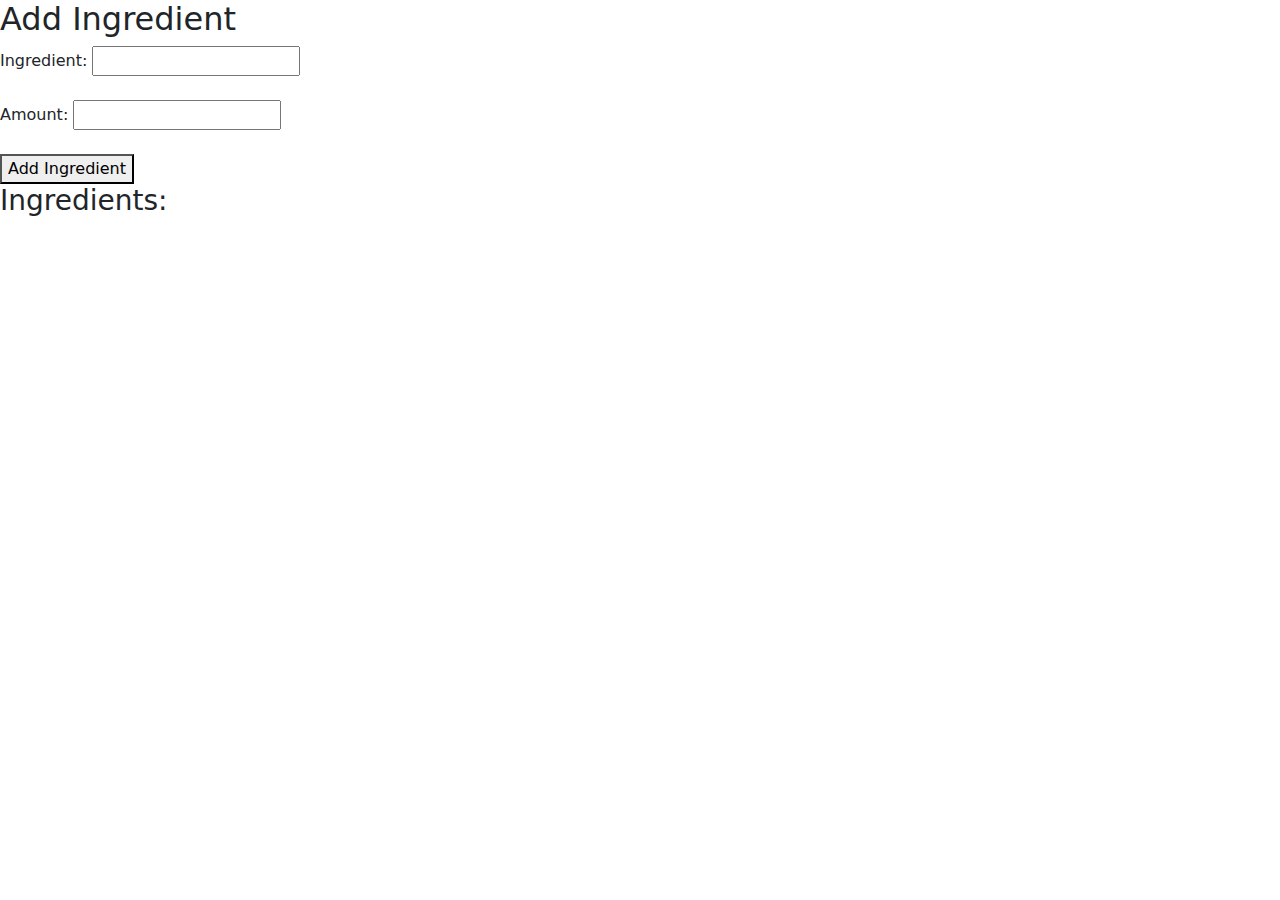
<file: DHTML/index.html>
<!DOCTYPE html>
<html lang="en">
<head>
<meta charset="UTF-8">
<title>Ingredients List</title>
<script defer src="app.js"></script>
<link href="https://cdn.jsdelivr.net/npm/bootstrap@5.3.3/dist/css/bootstrap.min.css" rel="stylesheet">

</head>
<body>

<h2>Add Ingredient</h2>

<form id="ingredientForm">
  <label for="ingredient">Ingredient:</label>
  <input type="text" id="ingredient"><br><br>

  <label for="amount">Amount:</label>
  <input type="text" id="amount"><br><br>

  <button id="addBtn" onclick="addIngredient(event)">Add Ingredient</button>
</form>

<h3>Ingredients:</h3>
<ol id="ingredientsList"></ol>

</body>
</html>
</file>
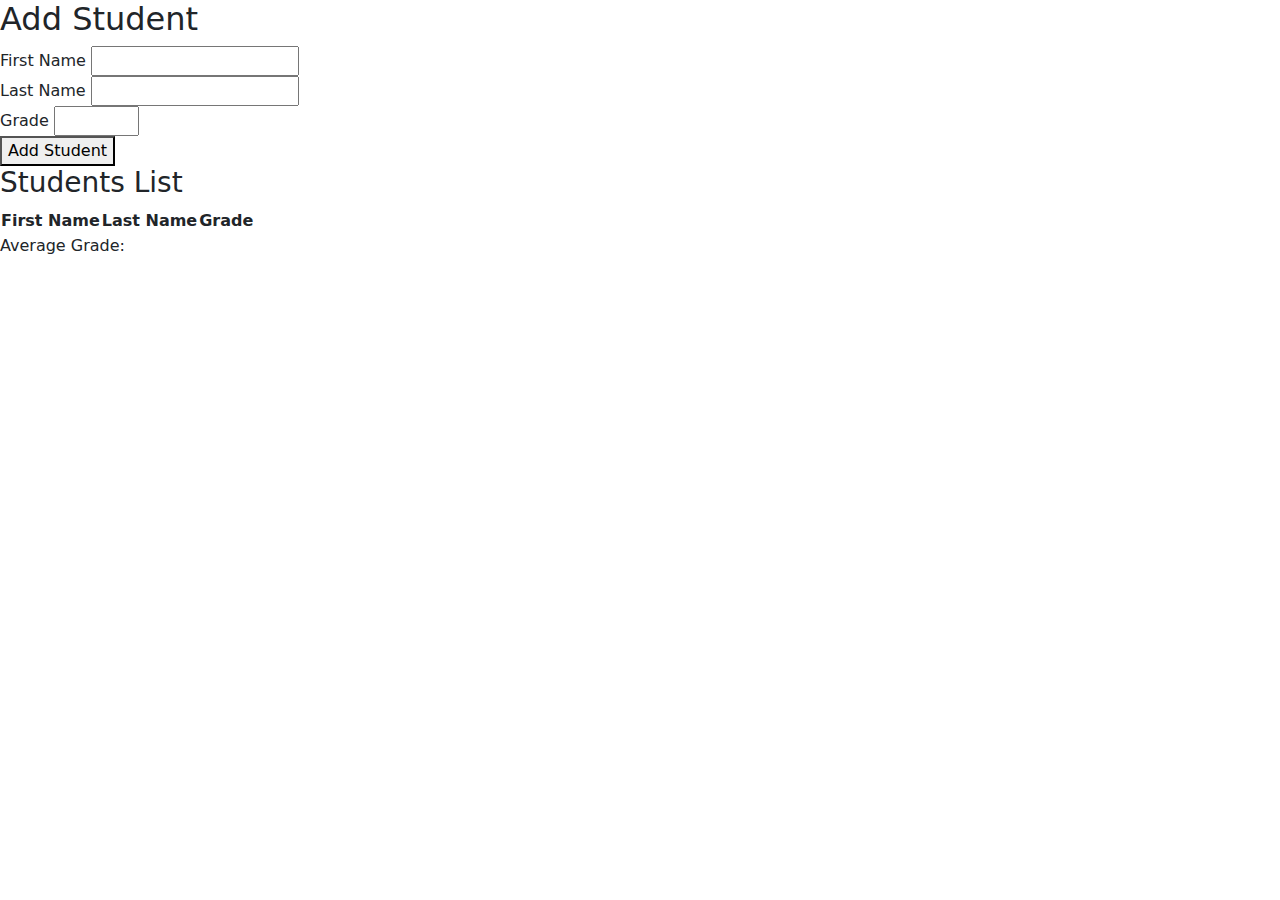
<file: Dhtml2/index.html>
<!DOCTYPE html>
<html lang="en">
<head>
<meta charset="UTF-8">
<title>Class Grades</title>
<script src="app.js"></script>
<link href="https://cdn.jsdelivr.net/npm/bootstrap@5.3.3/dist/css/bootstrap.min.css" rel="stylesheet">
</head>
<body>

<h2 id="formTitle">Add Student</h2>

<form id="studentForm">
  <div>
    <label for="firstName">First Name</label>
    <input type="text" id="firstName" required>
  </div>
  <div>
    <label for="lastName">Last Name</label>
    <input type="text" id="lastName" required>
  </div>
  <div>
    <label for="grade">Grade</label>
    <input type="number" id="grade" required min="0" max="100">
  </div>
  <div>
    <button type="submit" id="addButton" onclick="addStudent(event)">Add Student</button>
  </div>
</form>

<h3 id="tableTitle">Students List</h3>
<table id="studentsTable">
  <thead>
    <tr>
      <th>First Name</th>
      <th>Last Name</th>
      <th>Grade</th>
    </tr>
  </thead>
  <tbody id="tableBody"></tbody>
</table>

<p id="average">Average Grade: </p>

</body>
</html>
</file>
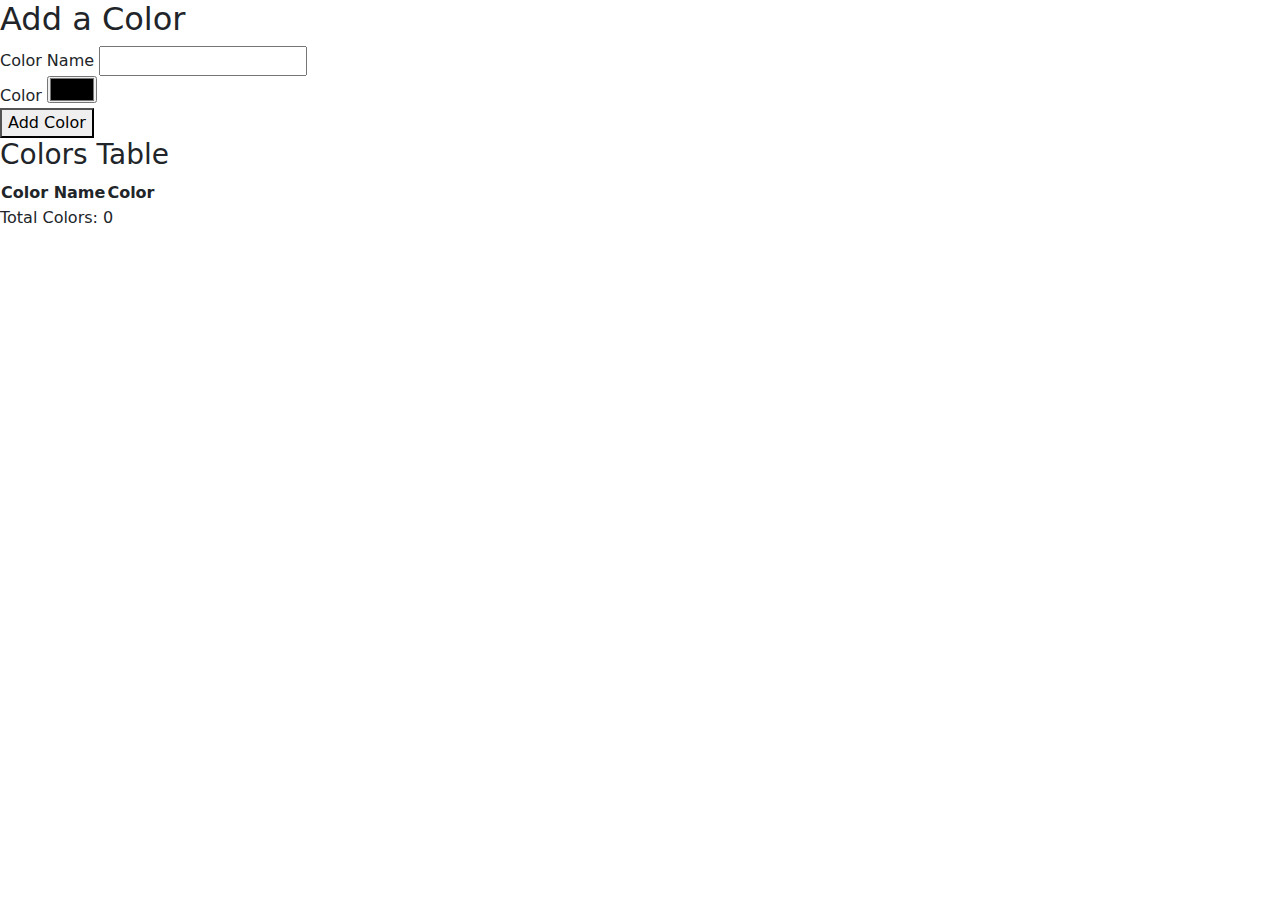
<file: Dhtml3/index.html>
<!DOCTYPE html>
<html lang="en">
<head>
<meta charset="UTF-8">
<title>Colors List</title>
<link href="https://cdn.jsdelivr.net/npm/bootstrap@5.3.3/dist/css/bootstrap.min.css" rel="stylesheet">
<script src="app.js"></script>
<link href="style.css" rel="stylesheet">
</head>
<body>

<h2>Add a Color</h2>

<form id="colorForm">
  <div>
    <label for="colorName">Color Name</label>
    <input type="text" id="colorName" required>
  </div>
  <div>
    <label for="colorValue">Color</label>
    <input type="color" id="colorValue" required>
  </div>
  <div>
    <button type="button" id="addButton" onclick="addColor()">Add Color</button>
  </div>
</form>

<h3>Colors Table</h3>
<table id="colorsTable">
  <thead>
    <tr>
      <th>Color Name</th>
      <th>Color</th>
    </tr>
  </thead>
  <tbody id="tableBody"></tbody>
</table>

<p id="colorCount">Total Colors: 0</p>


</body>
</html>
</file>
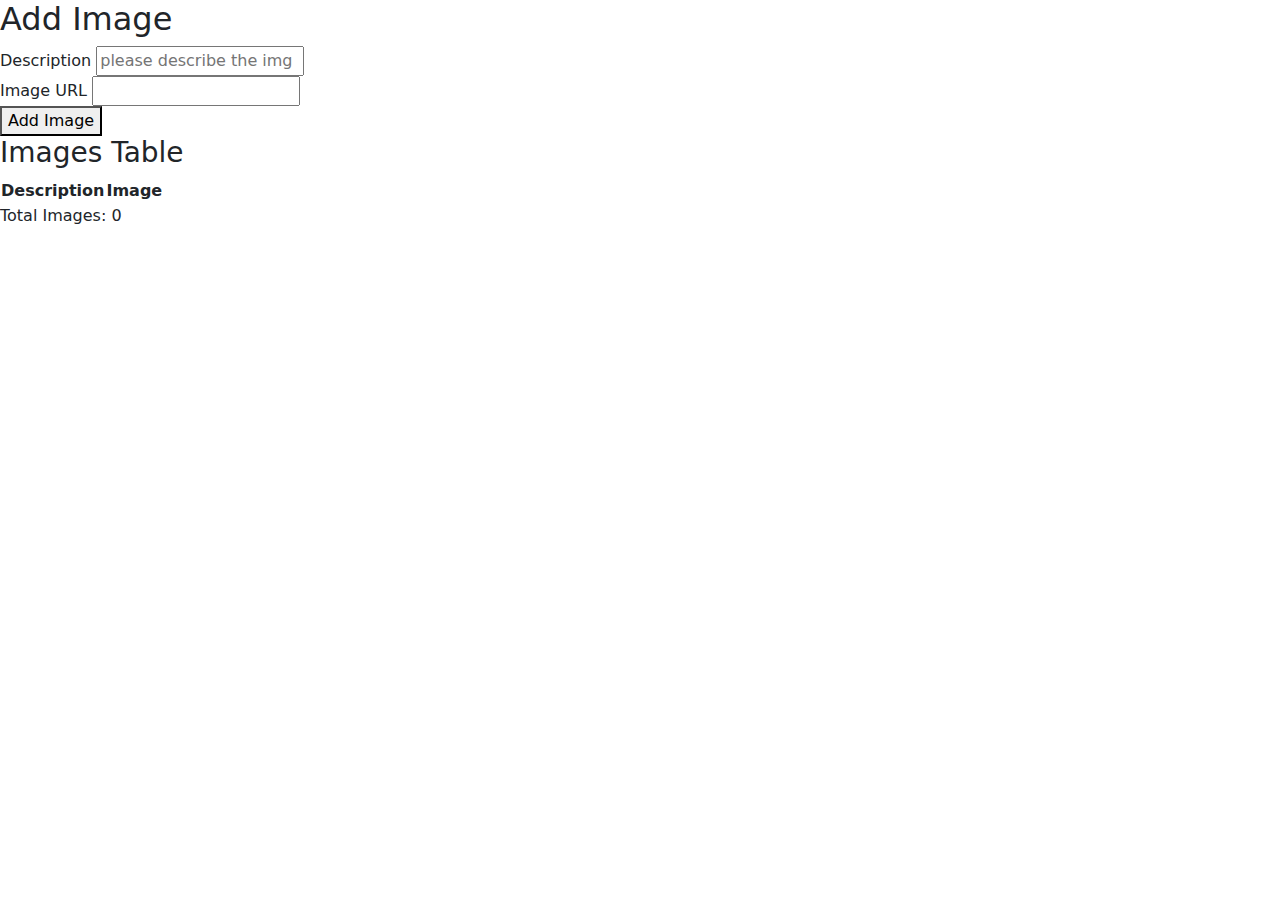
<file: DHTML4/index.html>
<!DOCTYPE html>
<html lang="en">
<head>
<meta charset="UTF-8">
<title>Image Table</title>
<link href="https://cdn.jsdelivr.net/npm/bootstrap@5.3.3/dist/css/bootstrap.min.css" rel="stylesheet">
<script src="app.js"></script>
<link href="style.css" rel="stylesheet">
</head>
<body>

<h2 id="formTitle">Add Image</h2>

<form id="imageForm" onsubmit="addImage(event)">
  <div>
    <label for="description">Description</label>
    <input type="text" id="description" placeholder="please describe the img" required>
  </div>
  <div>
    <label for="url">Image URL</label>
    <input type="url" id="url" required>
  </div>
  <div>
    <button type="submit" id="addButton">Add Image</button>
  </div>
</form>

<h3 id="tableTitle">Images Table</h3>
<table id="imagesTable">
  <thead>
    <tr>
      <th>Description</th>
      <th>Image</th>
    </tr>
  </thead>
  <tbody id="tableBody"></tbody>
</table>

<p id="imageCount">Total Images: 0</p>

</body>
</html>
</file>
<file: Dhtml3/style.css>
td.colorCell {
  padding: 10px;
}
</file>
<file: DHTML4/style.css>
img.imageCell {
  width: 100px;
  height: 100px;
  object-fit: cover;
}
</file>
